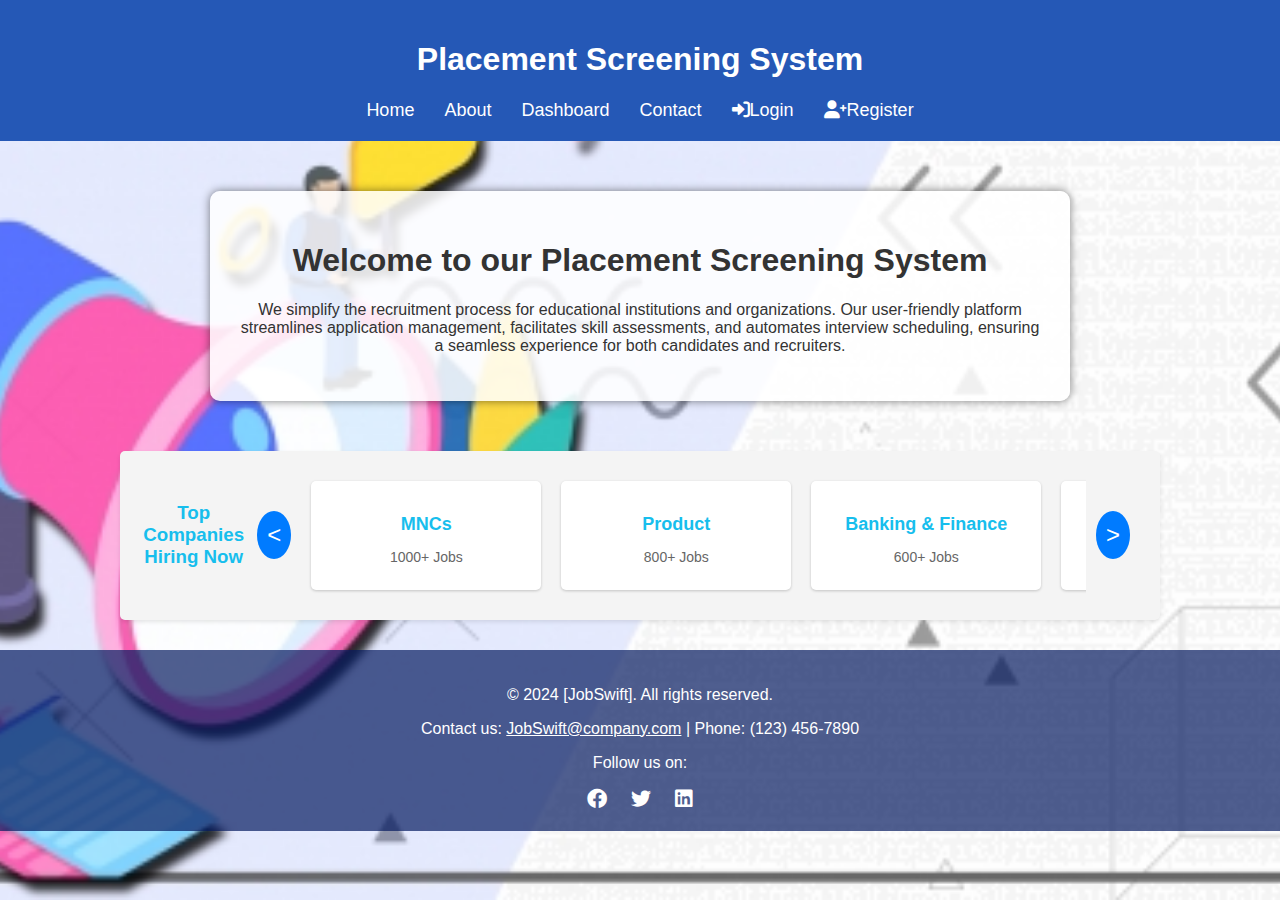
<file: index.html>
<!DOCTYPE html>
<html lang="en">
<head>
    <meta charset="UTF-8">
    <meta name="viewport" content="width=device-width, initial-scale=1.0">
    <title>Landing Page</title>
    <!-- Font Awesome CDN for social media icons -->
    <link rel="stylesheet" href="https://cdnjs.cloudflare.com/ajax/libs/font-awesome/6.0.0-beta3/css/all.min.css">
     <link rel="stylesheet" href="./assests/css/style.css">
</head>
<body style="margin: 0; font-family: Arial, sans-serif; background-image: url('./assests/p.jpg'); background-size: cover; background-position: center; background-attachment: fixed; color: white;">

    <!-- Header with inline styles -->
    <header style="background-color:#2558b6; color: white; padding: 20px; text-align: center;">
        <h1>Placement Screening System</h1>
        <nav>
            <ul style="list-style-type: none; padding: 0; margin: 10px 0 0 0; display: flex; justify-content: center;">
                <li style="margin: 0 15px;"><a href="./index.html" style="color: white; text-decoration: none; font-size: 18px;">Home</a></li>
                <li style="margin: 0 15px;"><a href="./About.html" style="color: white; text-decoration: none; font-size: 18px;">About</a></li>
                <li style="margin: 0 15px;"><a href="./Dashboard.html" style="color: white; text-decoration: none; font-size: 18px;">Dashboard</a></li>
                <li style="margin: 0 15px;"><a href="./Contact.html" style="color: white; text-decoration: none; font-size: 18px;">Contact</a></li>
                <li style="margin: 0 15px;"><a href="./login.html" style="color: white; text-decoration: none; font-size: 18px;"><i class="fas fa-sign-in-alt"></i>Login</a></li>
                <li style="margin: 0 15px;"><a href="./register.html" style="color: white; text-decoration: none; font-size: 18px;"><i class="fas fa-user-plus"></i>Register</a></li>
            </ul>
        </nav>
    </header>

    <!-- Section with inline styles -->
    <section style="background-color: rgba(255, 255, 255, 0.85); color: #333; margin: 50px auto; padding: 30px; max-width: 800px; border-radius: 10px; box-shadow: 0 0 10px rgba(0, 0, 0, 0.5); text-align: center;">
        <h1>Welcome to our Placement Screening System</h1>
        <p>We simplify the recruitment process for educational institutions and organizations. Our user-friendly platform streamlines application management, facilitates skill assessments, and automates interview scheduling, ensuring a seamless experience for both candidates and recruiters.</p>
    </section>

    <section class="top-companies">
        <h3>Top Companies Hiring Now</h3>
        <div class="scroll-button left">&lt;</div>
        <div class="companies-container">
            <div class="company-category">
                <h3>MNCs</h3>
                <p>1000+ Jobs</p>
                <div class="company-logos">
                    
                </div>
            </div>
            <div class="company-category">
                <h3>Product</h3>
                <p>800+ Jobs</p>
                <div class="company-logos">
                    </div>
            </div>
            <div class="company-category">
                <h3>Banking & Finance</h3>
                <p>600+ Jobs</p>
                <div class="company-logos">
                    </div>
            </div>
            <div class="company-category">
                <h3>Hospitality</h3>
                <p>400+ Jobs</p>
                <div class="company-logos">
                    </div>
            </div>
            <div class="company-category">
                <h3>Tech</h3>
                <p>900+ Jobs</p>
                <div class="company-logos">
                    </div>
            </div>
            <div class="company-category">
                <h3>Healthcare</h3>
                <p>300+ Jobs</p>
                <div class="company-logos">
                    </div>
            </div>
            <div class="company-category">
                <h3>Education</h3>
                <p>200+ Jobs</p>
                <div class="company-logos">
                    </div>
            </div>
        </div>
        <div class="scroll-button right">&gt;</div>
    </section>
    <script>
        // Get the container and scroll buttons
        const companiesContainer = document.querySelector('.companies-container');
        const leftButton = document.querySelector('.scroll-button.left');
        const rightButton = document.querySelector('.scroll-button.right');

        // Scroll by a specific amount when buttons are clicked
        const scrollAmount = 200; // Adjust scroll amount as needed

        leftButton.addEventListener('click', () => {
            companiesContainer.scrollBy({
                left: -scrollAmount,
                behavior: 'smooth' // Smooth scroll
            });
        });

        rightButton.addEventListener('click', () => {
            companiesContainer.scrollBy({
                left: scrollAmount,
                behavior: 'smooth' // Smooth scroll
            });
        });
    </script>

    <!-- Footer with inline styles -->
    <footer style="background-color: rgba(4, 26, 95, 0.7); color: white; text-align: center; padding: 20px 0; position: relative; bottom: 0; width: 100%;">
        <p>&copy; 2024 [JobSwift]. All rights reserved.</p>
        <p>Contact us: <a href="mailto:JobSwift@company.com" style="color: white;">JobSwift@company.com</a> | Phone: (123) 456-7890</p>
        <p>Follow us on:</p>
        <div class="social-icons">
            <a href="https://www.facebook.com" target="_blank" style="color: white; margin: 0 10px; text-decoration: none; font-size: 20px;"><i class="fab fa-facebook"></i></a>
            <a href="https://www.twitter.com" target="_blank" style="color: white; margin: 0 10px; text-decoration: none; font-size: 20px;"><i class="fab fa-twitter"></i></a>
            <a href="https://www.linkedin.com" target="_blank" style="color: white; margin: 0 10px; text-decoration: none; font-size: 20px;"><i class="fab fa-linkedin"></i></a>
        </div>
    </footer>

</body>
</html>
</file>
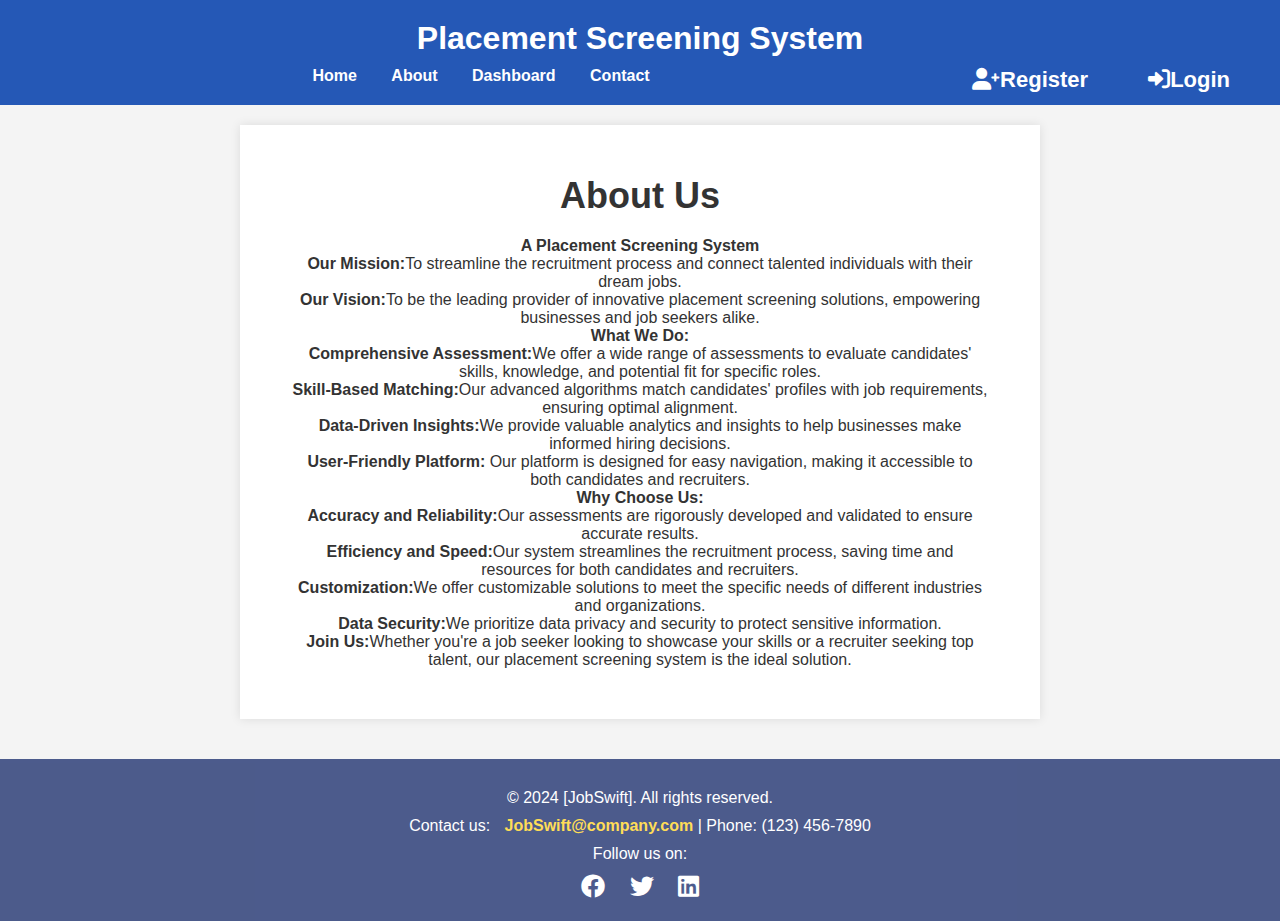
<file: about.html>
<!DOCTYPE html>
<html lang="en">
<head>
    <meta charset="UTF-8">
    <meta name="viewport" content="width=device-width, initial-scale=1.0">
    <title>About Us</title>
    <link rel="stylesheet" href="./assests/css/about.css"> <!-- Adjust path as necessary -->
    <!-- Font Awesome for social media icons -->
    <link rel="stylesheet" href="https://cdnjs.cloudflare.com/ajax/libs/font-awesome/6.0.0-beta3/css/all.min.css">
</head>
<body>
    <!-- Header -->
    <header>
        <h1>Placement Screening System</h1>
        <nav>
            <ul>
                <li><a href="../index.html">Home</a></li>
                <li><a href="./About.html">About</a></li>
                <li><a href="../Dashboard.html">Dashboard</a></li>
                <li><a href="../Contact.html">Contact</a></li>
                <li class="right"><a href="../Login.html"><i class="fas fa-sign-in-alt"></i>Login</a></li>
                <li class="right"><a href="../Register.html"><i class="fas fa-user-plus"></i>Register</a></li>
            </ul>
        </nav>
    </header>

    <!-- About Us Content -->
    <section class="about-section">
        <h2>About Us</h2>
        <b>A Placement Screening System</b></br>
<b>Our Mission:</b>To streamline the recruitment process and connect talented individuals with their dream jobs.</br>
<b>Our Vision:</b>To be the leading provider of innovative placement screening solutions, empowering businesses and job seekers alike.</br>
<b>What We Do:</b></br>
<b>Comprehensive Assessment:</b>We offer a wide range of assessments to evaluate candidates' skills, knowledge, and potential fit for specific roles.</br>
<b>Skill-Based Matching:</b>Our advanced algorithms match candidates' profiles with job requirements, ensuring optimal alignment.</br>
<b>Data-Driven Insights:</b>We provide valuable analytics and insights to help businesses make informed hiring decisions.</br>
<b>User-Friendly Platform:</b> Our platform is designed for easy navigation, making it accessible to both candidates and recruiters.</br>
<b>Why Choose Us:</b></br>
<b>Accuracy and Reliability:</b>Our assessments are rigorously developed and validated to ensure accurate results.</br>
<b>Efficiency and Speed:</b>Our system streamlines the recruitment process, saving time and resources for both candidates and recruiters.</br>
<b>Customization:</b>We offer customizable solutions to meet the specific needs of different industries and organizations.</br>
<b>Data Security:</b>We prioritize data privacy and security to protect sensitive information.</br>
<b>Join Us:</b>Whether you're a job seeker looking to showcase your skills or a recruiter seeking top talent, our placement screening system is the ideal solution.</br>
    </section>

    <!-- Footer -->
    <footer>
        <div class="footer-container">
            <p>&copy; 2024 [JobSwift]. All rights reserved.</p>
            <p>Contact us: <a href="JobSwift@company.com">JobSwift@company.com</a> | Phone: (123) 456-7890</p>
            <p>Follow us on:</p>
            <div class="social-icons">
                <a href="https://www.facebook.com" target="_blank"><i class="fab fa-facebook"></i></a>
                <a href="https://www.twitter.com" target="_blank"><i class="fab fa-twitter"></i></a>
                <a href="https://www.linkedin.com" target="_blank"><i class="fab fa-linkedin"></i></a>
            </div>
        </div>
    </footer>
</body>
</html>
</file>
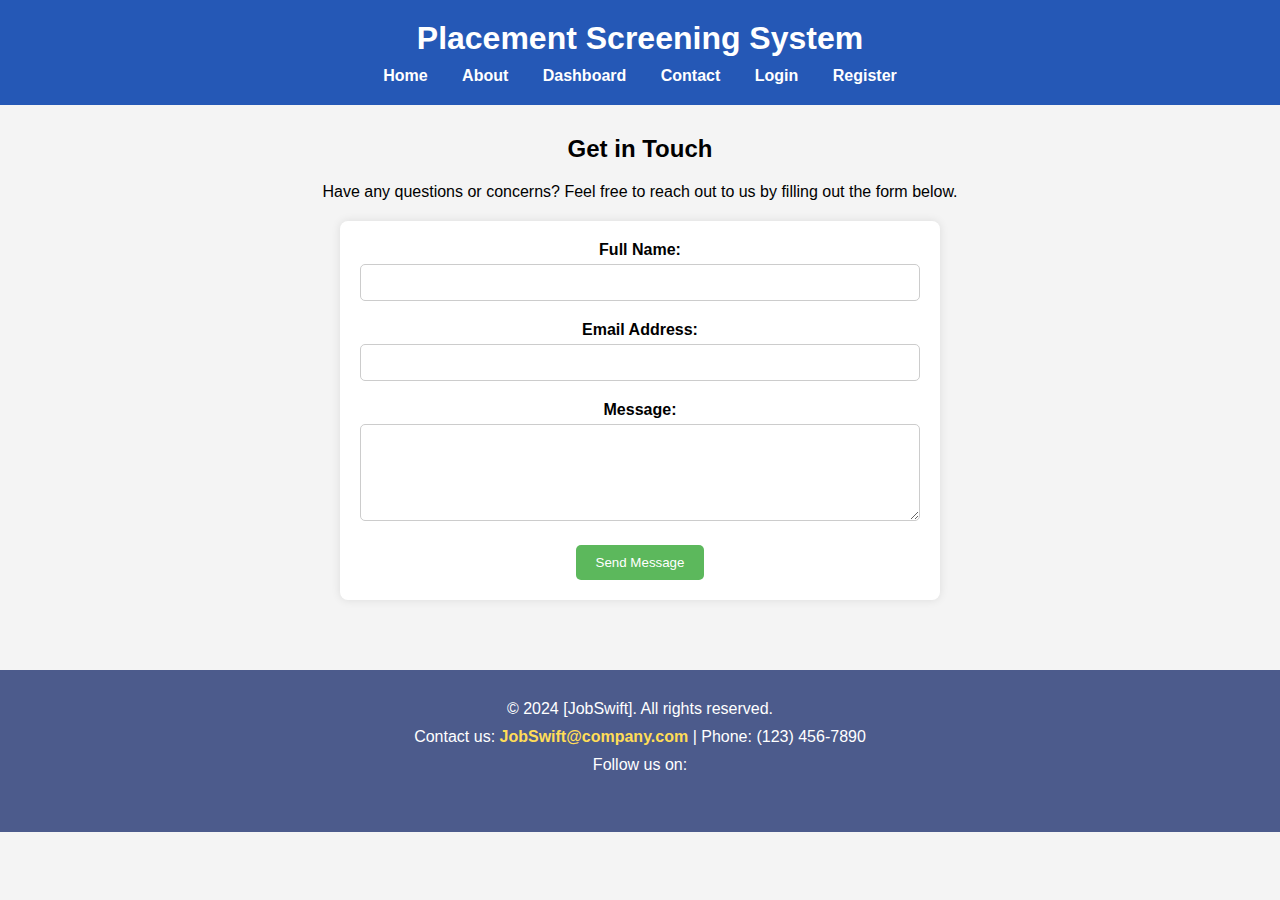
<file: contact.html>
<!DOCTYPE html>
<html lang="en">
<head>
    <meta charset="UTF-8">
    <meta name="viewport" content="width=device-width, initial-scale=1.0">
    <title>Contact Us</title>
    <link rel="stylesheet" href="./assests/css/contact.css"> <!-- Adjust path as necessary -->
</head>
<body>
    <!-- Header -->
    <header>
        <h1>Placement Screening System</h1>
        <nav>
            <ul>
                <li><a href="./index.html">Home</a></li>
                <li><a href="./About.html">About</a></li>
                <li><a href="./Dashboard.html">Dashboard</a></li>
                <li><a href="./Contact.html">Contact</a></li>
                <li class="right"><a href="../Login.html"><i class="fas fa-sign-in-alt"></i>Login</a></li>
                <li class="right"><a href="../Register.html"><i class="fas fa-user-plus"></i>Register</a></li>
            </ul>
        </nav>
    </header>

    <!-- Contact Form Section -->
    <div class="contact-container">
        <h2>Get in Touch</h2>
        <p>Have any questions or concerns? Feel free to reach out to us by filling out the form below.</p>
        <form id="contact-form" action="/submit_contact" method="POST">
            <label for="name">Full Name:</label>
            <input type="text" id="name" name="name" required>

            <label for="email">Email Address:</label>
            <input type="email" id="email" name="email" required>

            <label for="message">Message:</label>
            <textarea id="message" name="message" rows="5" required></textarea>

            <button type="submit">Send Message</button>
        </form>
    </div>

    <!-- Footer -->
    <footer>
        <div class="footer-container">
            <p>&copy; 2024 [JobSwift]. All rights reserved.</p>
            <p>Contact us: <a href="mailto:info@company.com">JobSwift@company.com</a> | Phone: (123) 456-7890</p>
            <p>Follow us on:</p>
            <div class="social-icons">
                <a href="https://www.facebook.com" target="_blank"><i class="fab fa-facebook"></i></a>
                <a href="https://www.twitter.com" target="_blank"><i class="fab fa-twitter"></i></a>
                <a href="https://www.linkedin.com" target="_blank"><i class="fab fa-linkedin"></i></a>
            </div>
        </div>
    </footer>

    <script src="./assests/js/contact.js"></script> <!-- Adjust path as necessary -->
</body>
</html>
</file>
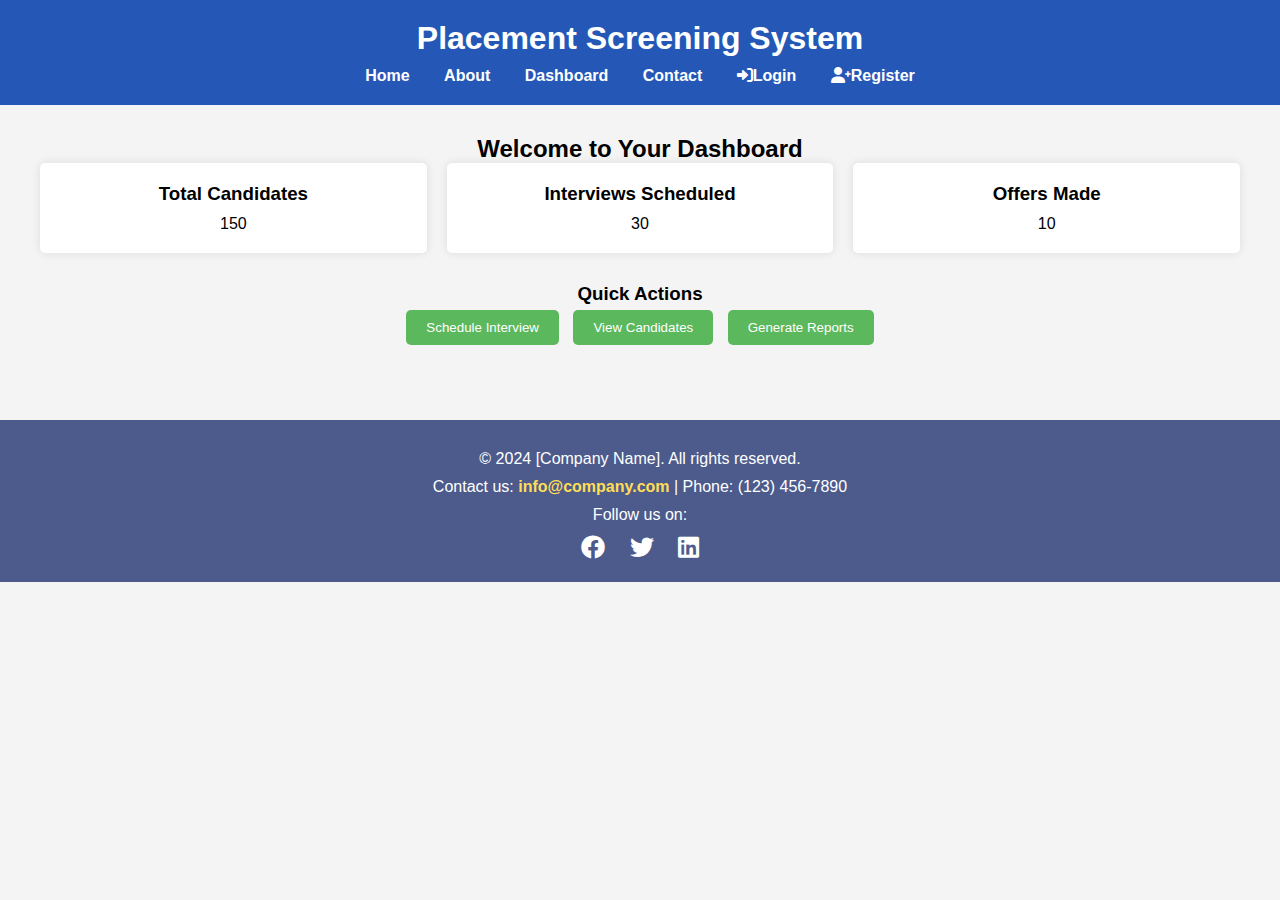
<file: dashboard.html>
<!DOCTYPE html>
<html lang="en">
<head>
    <meta charset="UTF-8">
    <meta name="viewport" content="width=device-width, initial-scale=1.0">
    <title>Dashboard</title>
    <link rel="stylesheet" href="./assests/css/dash.css"> <!-- Adjust path as necessary -->
    <link rel="stylesheet" href="https://cdnjs.cloudflare.com/ajax/libs/font-awesome/6.0.0-beta3/css/all.min.css">
</head>
<body>
    <!-- Header -->
    <header>
        <h1>Placement Screening System</h1>
        <nav>
            <ul>
                <li><a href="./index.html">Home</a></li>
                <li><a href="./About.html">About</a></li>
                <li><a href="./dashboard.html">Dashboard</a></li>
                <li><a href="./contact.html">Contact</a></li>
                <li class="right"><a href="./Login.html"><i class="fas fa-sign-in-alt"></i>Login</a></li>
                <li class="right"><a href="./Register.html"><i class="fas fa-user-plus"></i>Register</a></li>
            </ul>
        </nav>
    </header>

    <!-- Dashboard Content -->
    <div class="dashboard-container">
        <h2>Welcome to Your Dashboard</h2>
        <div class="stats">
            <div class="stat-item">
                <h3>Total Candidates</h3>
                <p>150</p>
            </div>
            <div class="stat-item">
                <h3>Interviews Scheduled</h3>
                <p>30</p>
            </div>
            <div class="stat-item">
                <h3>Offers Made</h3>
                <p>10</p>
            </div>
        </div>
        <div class="actions">
            <h3>Quick Actions</h3>
            <button onclick="window.location.href='./ScheduleInterview.html'">Schedule Interview</button>
            <button onclick="window.location.href='./ViewCandidates.html'">View Candidates</button>
            <button onclick="window.location.href='./Reports.html'">Generate Reports</button>
        </div>
    </div>

    <!-- Footer -->
    <footer>
        <div class="footer-container">
            <p>&copy; 2024 [Company Name]. All rights reserved.</p>
            <p>Contact us: <a href="mailto:info@company.com">info@company.com</a> | Phone: (123) 456-7890</p>
            <p>Follow us on:</p>
            <div class="social-icons">
                <a href="https://www.facebook.com" target="_blank"><i class="fab fa-facebook"></i></a>
                <a href="https://www.twitter.com" target="_blank"><i class="fab fa-twitter"></i></a>
                <a href="https://www.linkedin.com" target="_blank"><i class="fab fa-linkedin"></i></a>
            </div>
        </div>
    </footer>

    <script src="./assests/js/dash.js"></script> <!-- Adjust path as necessary -->
</body>
</html>
</file>
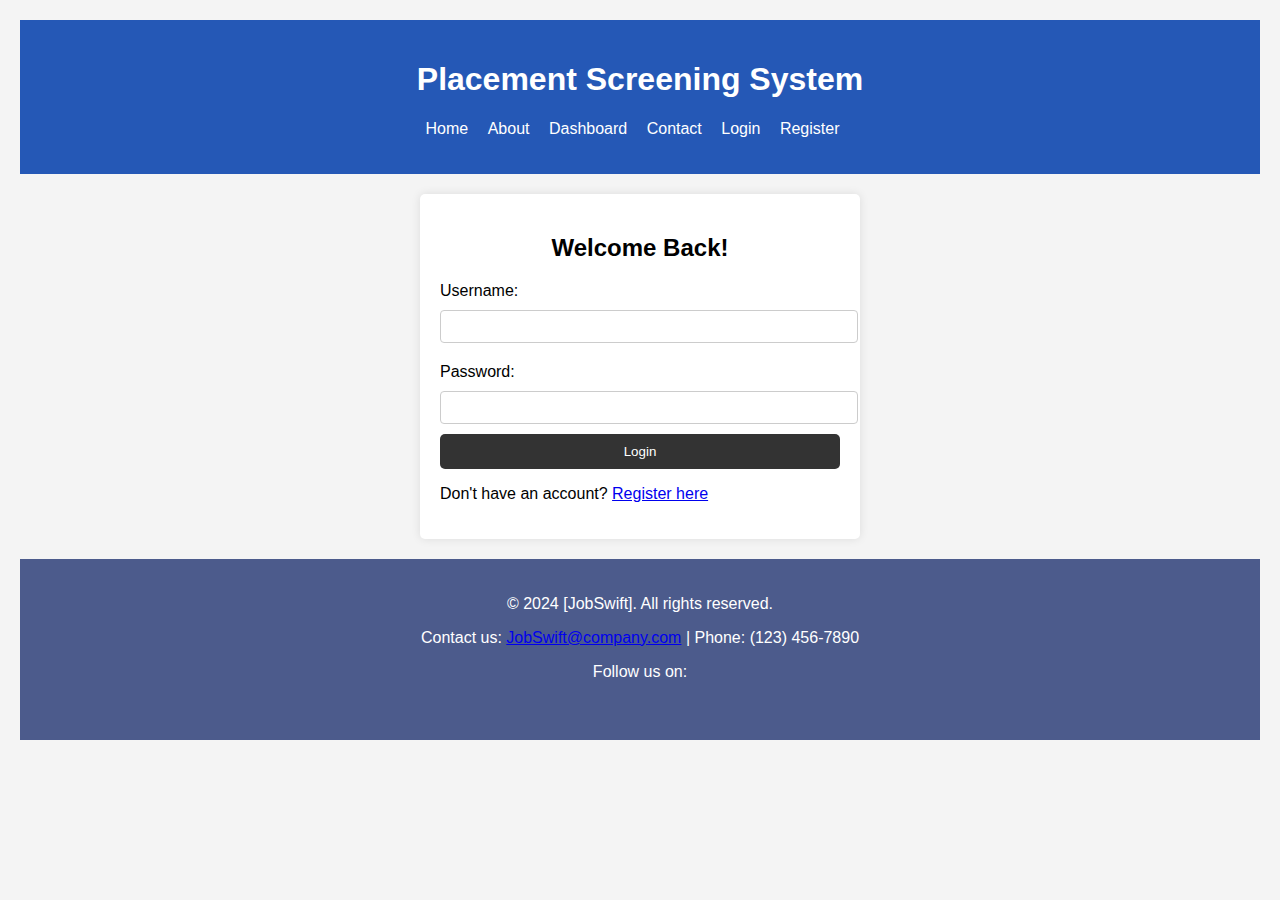
<file: login.html>
<!DOCTYPE html>
<html lang="en">
<head>
    <meta charset="UTF-8">
    <meta name="viewport" content="width=device-width, initial-scale=1.0">
    <title>Login</title>
    <link rel="stylesheet" href="./assests/css/login.css"> <!-- Adjust path as necessary -->
</head>
<body>
    <header>
        <h1>Placement Screening System</h1>
        <nav>
            <ul>
                <li><a href="./index.html">Home</a></li>
                <li><a href="./About.html">About</a></li>
                <li><a href="./dashboard.html">Dashboard</a></li>
                <li><a href="./contact.html">Contact</a></li>
                <li class="right"><a href="./Login.html"><i class="fas fa-sign-in-alt"></i>Login</a></li>
                <li class="right"><a href="./Register.html"><i class="fas fa-user-plus"></i>Register</a></li>
            </ul>
        </nav>
    </header>

    <!-- Login Form Section -->
    <div class="login-container">
        <h2>Welcome Back!</h2>
        <form id="login-form" action="/submit_login" method="POST">
            <label for="username">Username:</label>
            <input type="text" id="username" name="username" required>

            <label for="password">Password:</label>
            <input type="password" id="password" name="password" required>

            <button type="submit">Login</button>
        </form>
        <p>Don't have an account? <a href="./Register.html">Register here</a></p>
    </div>

    <footer>
        <div class="footer-container">
            <p>&copy; 2024 [JobSwift]. All rights reserved.</p>
            <p>Contact us: <a href="mailto:info@company.com">JobSwift@company.com</a> | Phone: (123) 456-7890</p>
            <p>Follow us on:</p>
            <div class="social-icons">
                <a href="https://www.facebook.com" target="_blank"><i class="fab fa-facebook"></i></a>
                <a href="https://www.twitter.com" target="_blank"><i class="fab fa-twitter"></i></a>
                <a href="https://www.linkedin.com" target="_blank"><i class="fab fa-linkedin"></i></a>
            </div>
        </div>
    </footer>

    <script src="./assests/js/login.js"></script> <!-- Adjust path as necessary -->
</body>
</html>
</file>
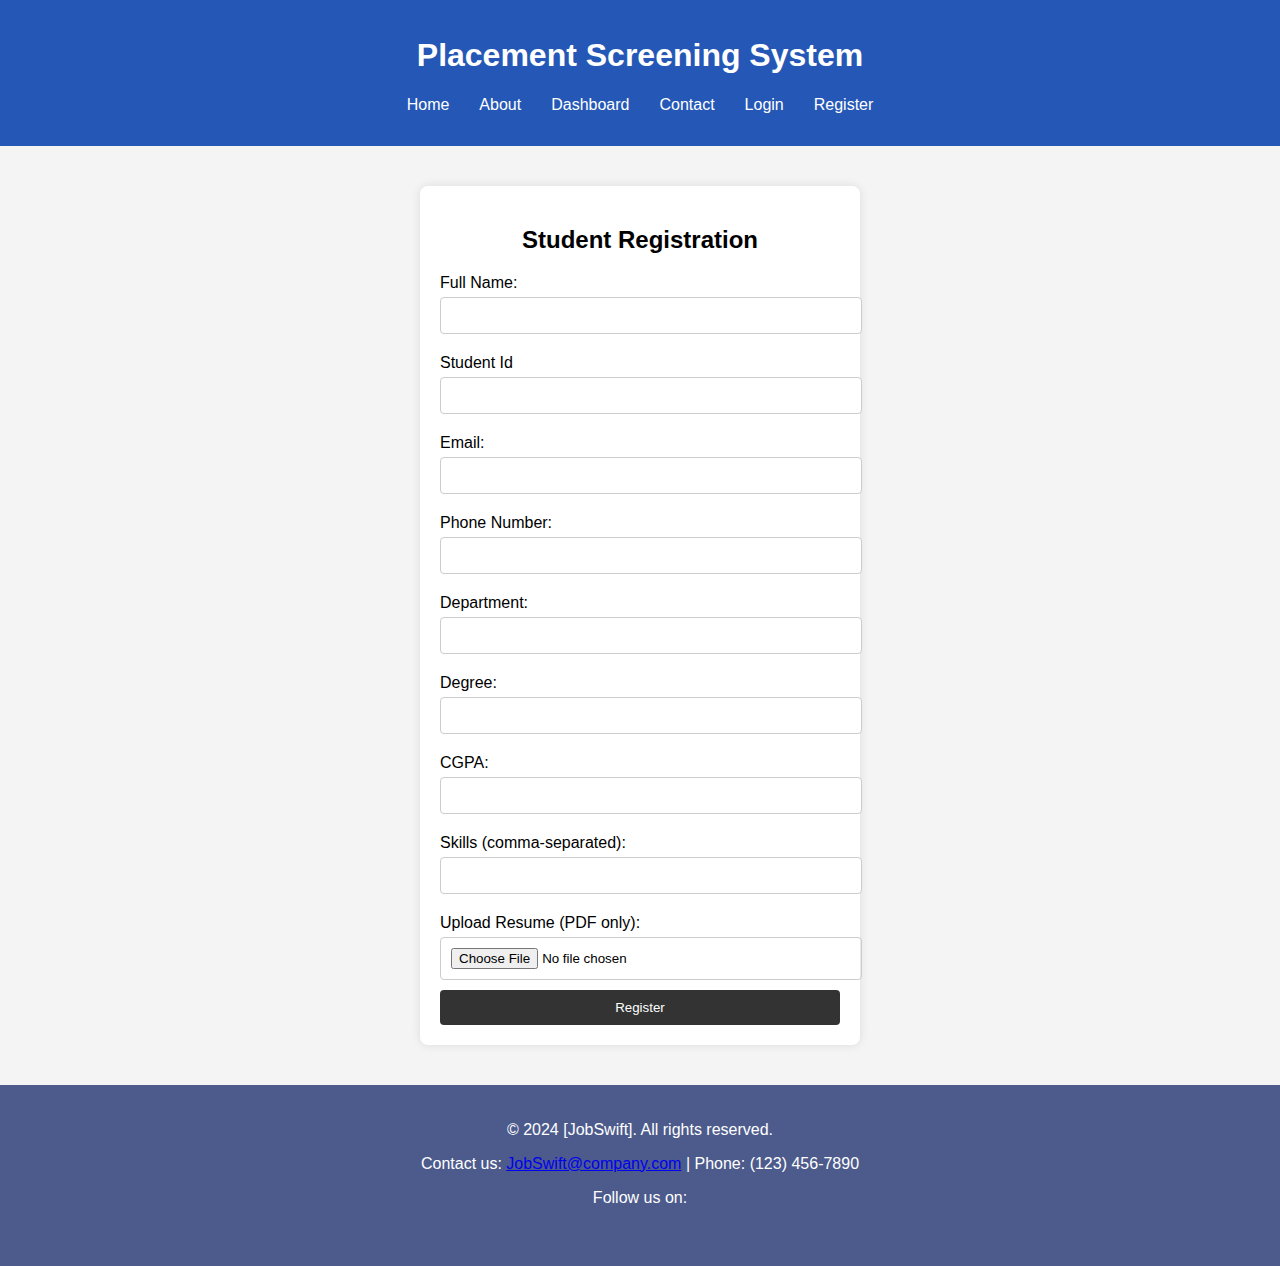
<file: register.html>
<!DOCTYPE html>
<html lang="en">
<head>
    <meta charset="UTF-8">
    <meta name="viewport" content="width=device-width, initial-scale=1.0">
    <title>Student Registration - Placement Screening System</title>
    <link rel="stylesheet" href="./assests/css/reg.css"> <!-- Link to your CSS -->
</head>
<body>

    <header>
        <h1>Placement Screening System</h1>
        <nav>
            <ul>
                <li><a href="./index.html">Home</a></li>
                <li><a href="./About.html">About</a></li>
                <li><a href="./dashboard.html">Dashboard</a></li>
                <li><a href="./contact.html">Contact</a></li>
                <li class="right"><a href="./Login.html"><i class="fas fa-sign-in-alt"></i>Login</a></li>
                <li class="right"><a href="./Register.html"><i class="fas fa-user-plus"></i>Register</a></li>
            </ul>
        </nav>
    </header>

    <div class="registration-form">
        <h2>Student Registration</h2>

        <form id="studentRegistrationForm">
            <label for="name">Full Name:</label>
            <input type="text" id="name" name="name" required>
            <label for="ID">Student Id</label>
            <input type="text" id="ID" name="ID" required>

            <label for="email">Email:</label>
            <input type="email" id="email" name="email" required>

            <label for="phone">Phone Number:</label>
            <input type="tel" id="phone" name="phone" required>

            <label for="department">Department:</label>
            <input type="text" id="department" name="department" required>

            <label for="degree">Degree:</label>
            <input type="text" id="degree" name="degree" required>

            <label for="cgpa">CGPA:</label>
            <input type="number" id="cgpa" name="cgpa" step="0.01" min="0" max="10" required>

            <label for="skills">Skills (comma-separated):</label>
            <input type="text" id="skills" name="skills" required>

            <label for="resume">Upload Resume (PDF only):</label>
            <input type="file" id="resume" name="resume" accept=".pdf" required>

            <button type="submit">Register</button>
        </form>
        <p id="successMessage" style="color: green; display: none;">Registration successful! Your details have been submitted.</p>
    </div>
    <footer>
        <div class="footer-container">
            <p>&copy; 2024 [JobSwift]. All rights reserved.</p>
            <p>Contact us: <a href="mailto:info@company.com">JobSwift@company.com</a> | Phone: (123) 456-7890</p>
            <p>Follow us on:</p>
            <div class="social-icons">
                <a href="https://www.facebook.com" target="_blank"><i class="fab fa-facebook"></i></a>
                <a href="https://www.twitter.com" target="_blank"><i class="fab fa-twitter"></i></a>
                <a href="https://www.linkedin.com" target="_blank"><i class="fab fa-linkedin"></i></a>
            </div>
        </div>
    </footer>
    <script src="./assests/js/reg.js"></script> <!-- Link to your JS file -->
</body>
</html>
</file>
<file: assests/css/style.css>
/* Background image for the body */
body {
    margin: 0;
    font-family: Arial, sans-serif;
    background-image: url('./p.jpg'); /* Replace with your image path */
    background-size: cover;
    background-position: center;
    background-attachment: fixed;
    color: white;
}

/* Header styling */
header {
    background-color: rgba(47, 216, 242, 0.7);
    color: white;
    padding: 20px;
    text-align: center;
}

/* Navigation styles */
nav ul {
    list-style-type: none;
    padding: 0;
    margin: 10px 0 0;
    display: flex;
    justify-content: center;
}

nav ul li {
    margin: 0 15px;
}

nav ul li a {
    color: white;
    text-decoration: none;
    font-size: 18px;
}

/* Section styling */
section {
    background-color: rgba(255, 255, 255, 0.85);
    color: #17beed;
    margin: 50px auto;
    padding: 30px;
    max-width: 800px;
    border-radius: 10px;
    box-shadow: 0 0 10px rgba(47, 216, 242, 0.7);
    text-align: center;
}

/* Styles for the top companies section */
.top-companies {
    display: flex;
    align-items: center;
    margin: 30px auto;
    padding: 20px;
    background-color: #f4f4f4;
    border-radius: 5px;
    box-shadow: 0 2px 4px rgba(0, 0, 0, 0.1);
    max-width: 1000px;
}
.top-companies h2 {
    font-size: 24px; /* Adjust size as needed */
    margin: 0 0 20px; /* No margin on top, space below */
    text-align: center; /* Center align the heading */
    color: #333; /* Change color as needed */
    width: 100%; /* Ensure it takes the full width for centering */
}


.scroll-button {
    cursor: pointer;
    font-size: 24px;
    background-color: #007BFF;
    color: white;
    padding: 10px;
    border-radius: 50%;
    margin: 0 10px;
    transition: background-color 0.3s;
}

.scroll-button:hover {
    background-color: #0056b3;
}

.companies-container {
    display: flex;
    overflow-x: hidden; /* Enable horizontal scrolling */
    scroll-behavior: smooth; /* Smooth scrolling */
    gap: 20px;
    flex-grow: 1; /* Allow this section to grow */
    padding: 10px;
}
.companies-container::-webkit-scrollbar {
    display: none; /* Hide scrollbar for Chrome, Safari, and Opera */
}

.companies-container {
    -ms-overflow-style: none; /* Hide scrollbar for Internet Explorer and Edge */
    scrollbar-width: none; /* Hide scrollbar for Firefox */
}
.company-category {
    min-width: 200px; /* Set a minimum width for each category */
    background-color: white;
    border-radius: 5px;
    padding: 15px;
    box-shadow: 0 1px 3px rgba(0, 0, 0, 0.2);
    flex-shrink: 0; /* Prevent shrinking */
    text-align: center; /* Center align text */
}

.company-category h3 {
    font-size: 18px;
    margin-bottom: 10px;
}

.company-category p {
    font-size: 14px;
    color: #666;
    margin-bottom: 10px;
}

.company-logos {
    display: flex;
    justify-content: space-around; /* Space logos evenly */
}

.company-logos img {
    width: 40px; /* Set a fixed width for logos */
    height: auto; /* Maintain aspect ratio */
}

/* Footer styling */
footer {
    background-color: rgba(4, 26, 95, 0.7);
    color: white;
    text-align: center;
    padding: 20px 0;
    width: 100%;
}

.social-icons a {
    color: white;
    margin: 0 10px;
    text-decoration: none;
    font-size: 20px;
}
</file>
<file: assests/css/login.css>
/* login.css */

body {
    font-family: Arial, sans-serif;
    background-color: #f4f4f4;
    margin: 0;
    padding: 20px;
}

header {
    background-color: #2558b6;
    color: white;
    padding: 20px;
    text-align: center;
}
nav ul {
    list-style-type: none;
    padding: 0;
}

nav ul li {
    display: inline;
    margin-right: 15px;
}

nav ul li a {
    color: #fff;
    text-decoration: none;
}

.login-container {
    background: #fff;
    padding: 20px;
    margin: 20px auto;
    max-width: 400px;
    border-radius: 5px;
    box-shadow: 0 0 10px rgba(0, 0, 0, 0.1);
}

.login-container h2 {
    text-align: center;
}

label {
    display: block;
    margin: 10px 0 5px;
}

input[type="text"], input[type="password"] {
    width: 100%;
    padding: 8px;
    margin: 5px 0 10px;
    border: 1px solid #ccc;
    border-radius: 4px;
}

button {
    width: 100%;
    padding: 10px;
    background: #333;
    color: #fff;
    border: none;
    border-radius: 5px;
    cursor: pointer;
}

button:hover {
    background: #555;
}

footer {
    background-color: rgba(4, 26, 95, 0.7);;
    color: white;
    text-align: center;
    padding: 20px 0;
    width: 100%;
}

.social-icons a {
    color: white;
    margin: 0 10px;
    text-decoration: none;
    font-size: 20px;
}
</file>
<file: assests/css/reg.css>
/* styles.css */

body {
    font-family: Arial, sans-serif;
    background-color: #f4f4f4;
    margin: 0;
    padding: 0;
}

header {
    background-color:  #2558b6;
    color: white;
    text-align: center;
    padding: 1em;
}

nav ul {
    list-style: none;
    padding: 0;
    display: flex;
    justify-content: center;
}

nav ul li {
    margin: 0 15px;
}

nav ul li a {
    color: white;
    text-decoration: none;
}

.registration-form {
    background-color: white;
    padding: 20px;
    margin: 40px auto;
    width: 400px;
    border-radius: 8px;
    box-shadow: 0 0 10px rgba(0, 0, 0, 0.1);
}

.registration-form h2 {
    text-align: center;
    margin-bottom: 20px;
}

.registration-form label {
    display: block;
    margin: 10px 0 5px;
}

.registration-form input[type="text"],
.registration-form input[type="email"],
.registration-form input[type="tel"],
.registration-form input[type="number"],
.registration-form input[type="file"] {
    width: 100%;
    padding: 10px;
    margin-bottom: 10px;
    border: 1px solid #ccc;
    border-radius: 4px;
}

.registration-form button {
    width: 100%;
    padding: 10px;
    background-color: #333;
    color: white;
    border: none;
    border-radius: 4px;
    cursor: pointer;
}

.registration-form button:hover {
    background-color: #333;
}

footer {
    background-color: rgba(4, 26, 95, 0.7);;
    color: white;
    text-align: center;
    padding: 20px 0;
    width: 100%;
}

.social-icons a {
    color: white;
    margin: 0 10px;
    text-decoration: none;
    font-size: 20px;
}
</file>
<file: assests/css/about.css>
/* Basic reset */
* {
    margin: 0;
    padding: 0;
    box-sizing: border-box;
}

/* Global Styles */
body {
    font-family: Arial, sans-serif;
    background-color: #f4f4f4;
    color: #333;
}

/* Header Styles */
header {
    background-color: #2558b6;
    color: white;
    padding: 20px;
    text-align: center;
}

header h1 {
    margin-bottom: 10px;
}

nav ul {
    list-style-type: none;
    padding: 0;
}

nav ul li {
    display: inline-block;
    margin: 0 15px;
}

nav ul li a {
    color: white;
    text-decoration: none;
    font-weight: bold;
}

nav ul li a:hover {
    text-decoration: underline;
}

/* Special style for Login and Register icons */
nav ul li.right {
    float: right;
}

nav ul li.right a {
    background-color: transparent;
    padding: 10px 15px;
    font-size: 22px;
    transition: color 0.3s ease;
}

nav ul li.right a i {
    color: white;
}

nav ul li.right a:hover i {
    color: #ffdd57; /* Icon hover color change */
}

/* Section for About Us */
.about-section {
    padding: 50px;
    text-align: center;
    background-color: #fff;
    margin-top: 20px;
    box-shadow: 0 0 10px rgba(0, 0, 0, 0.1);
    max-width: 800px;
    margin-left: auto;
    margin-right: auto;
}

.about-section h2 {
    font-size: 36px;
    margin-bottom: 20px;
    color: #333;
}

.about-section p {
    font-size: 18px;
    margin-bottom: 20px;
    color: #555;
    line-height: 1.6;
}

.about-section ul {
    list-style-type: disc;
    padding-left: 40px;
    text-align: left;
    font-size: 18px;
    margin-bottom: 20px;
    color: #555;
}

/* Footer Styles */
footer {
    background-color: rgba(4, 26, 95, 0.7);;
    color: white;
    padding: 20px 0;
    text-align: center;
    margin-top: 40px;
    position: relative;
    width: 100%;
}

footer a {
    color: #ffdd57;
    text-decoration: none;
    font-weight: bold;
    margin-left: 10px;
}

footer a:hover {
    text-decoration: underline;
}

.footer-container p {
    margin: 10px 0;
}

.footer-container .social-icons {
    margin-top: 10px;
}

.social-icons a {
    color: white;
    margin: 0 10px;
    font-size: 24px;
    text-decoration: none;
    transition: color 0.3s ease;
}

.social-icons a:hover {
    color: #ffdd57;
}

/* Responsive Styles */
@media (max-width: 768px) {
    nav ul li {
        display: block;
        margin: 10px 0;
    }

    .about-section {
        padding: 20px;
    }

    .social-icons a {
        font-size: 20px;
    }
}
</file>
<file: assests/css/contact.css>
/* Basic Reset */
* {
    margin: 0;
    padding: 0;
    box-sizing: border-box;
}

/* Global Styles */
body {
    font-family: Arial, sans-serif;
    background-color: #f4f4f4;
}

/* Header Styles */
header {
    background-color: #2558b6;
    color: white;
    padding: 20px;
    text-align: center;
}

header h1 {
    margin-bottom: 10px;
}

nav ul {
    list-style-type: none;
    padding: 0;
}

nav ul li {
    display: inline-block;
    margin: 0 15px;
}

nav ul li a {
    color: white;
    text-decoration: none;
    font-weight: bold;
}

nav ul li a:hover {
    text-decoration: underline;
}

/* Contact Container */
.contact-container {
    padding: 30px;
    text-align: center;
}

.contact-container h2 {
    margin-bottom: 20px;
}

.contact-container p {
    margin-bottom: 20px;
}

form {
    background-color: white;
    padding: 20px;
    border-radius: 8px;
    box-shadow: 0 0 10px rgba(0, 0, 0, 0.1);
    max-width: 600px;
    margin: 0 auto;
}

form label {
    display: block;
    margin-bottom: 5px;
    font-weight: bold;
}

form input, form textarea {
    width: 100%;
    padding: 10px;
    margin-bottom: 20px;
    border: 1px solid #ccc;
    border-radius: 5px;
}

button {
    padding: 10px 20px;
    border: none;
    border-radius: 5px;
    background-color: #5cb85c;
    color: white;
    cursor: pointer;
    transition: background-color 0.3s;
}

button:hover {
    background-color: #4cae4c;
}

/* Footer Styles */
footer {
    background-color: rgba(4, 26, 95, 0.7);;
    color: white;
    padding: 20px 0;
    text-align: center;
    margin-top: 40px;
}

footer a {
    color: #ffdd57;
    text-decoration: none;
    font-weight: bold;
}

footer a:hover {
    text-decoration: underline;
}

.footer-container p {
    margin: 10px 0;
}

.footer-container .social-icons {
    margin-top: 10px;
}

.social-icons a {
    color: white;
    margin: 0 10px;
    font-size: 24px;
    text-decoration: none;
    transition: color 0.3s ease;
}

.social-icons a:hover {
    color: #ffdd57;
}

/* Responsive Styles */
@media (max-width: 768px) {
    form {
        width: 90%;
    }
}
</file>
<file: assests/css/dash.css>
/* Basic Reset */
* {
    margin: 0;
    padding: 0;
    box-sizing: border-box;
}

/* Global Styles */
body {
    font-family: Arial, sans-serif;
    background-color: #f4f4f4;
}

/* Header Styles */
header {
    background-color: #2558b6;
    color: white;
    padding: 20px;
    text-align: center;
}

header h1 {
    margin-bottom: 10px;
}

nav ul {
    list-style-type: none;
    padding: 0;
}

nav ul li {
    display: inline-block;
    margin: 0 15px;
}

nav ul li a {
    color: white;
    text-decoration: none;
    font-weight: bold;
}

nav ul li a:hover {
    text-decoration: underline;
}

/* Dashboard Container */
.dashboard-container {
    padding: 30px;
    text-align: center;
}

.stats {
    display: flex;
    justify-content: space-around;
    margin-bottom: 30px;
}

.stat-item {
    background-color: #fff;
    padding: 20px;
    border-radius: 5px;
    box-shadow: 0 0 10px rgba(0, 0, 0, 0.1);
    flex: 1;
    margin: 0 10px;
}

.stat-item h3 {
    margin-bottom: 10px;
}

.actions {
    margin-top: 20px;
}

.actions button {
    padding: 10px 20px;
    margin: 5px;
    border: none;
    border-radius: 5px;
    background-color: #5cb85c;
    color: white;
    cursor: pointer;
    transition: background-color 0.3s;
}

.actions button:hover {
    background-color: #4cae4c;
}

/* Footer Styles */
footer {
    background-color: rgba(4, 26, 95, 0.7);;
    color: white;
    padding: 20px 0;
    text-align: center;
    margin-top: 40px;
}

footer a {
    color: #ffdd57;
    text-decoration: none;
    font-weight: bold;
}

footer a:hover {
    text-decoration: underline;
}

.footer-container p {
    margin: 10px 0;
}

.footer-container .social-icons {
    margin-top: 10px;
}

.social-icons a {
    color: white;
    margin: 0 10px;
    font-size: 24px;
    text-decoration: none;
    transition: color 0.3s ease;
}

.social-icons a:hover {
    color: #ffdd57;
}

/* Responsive Styles */
@media (max-width: 768px) {
    .stats {
        flex-direction: column;
        align-items: center;
    }

    .stat-item {
        margin-bottom: 20px;
    }
}
</file>
